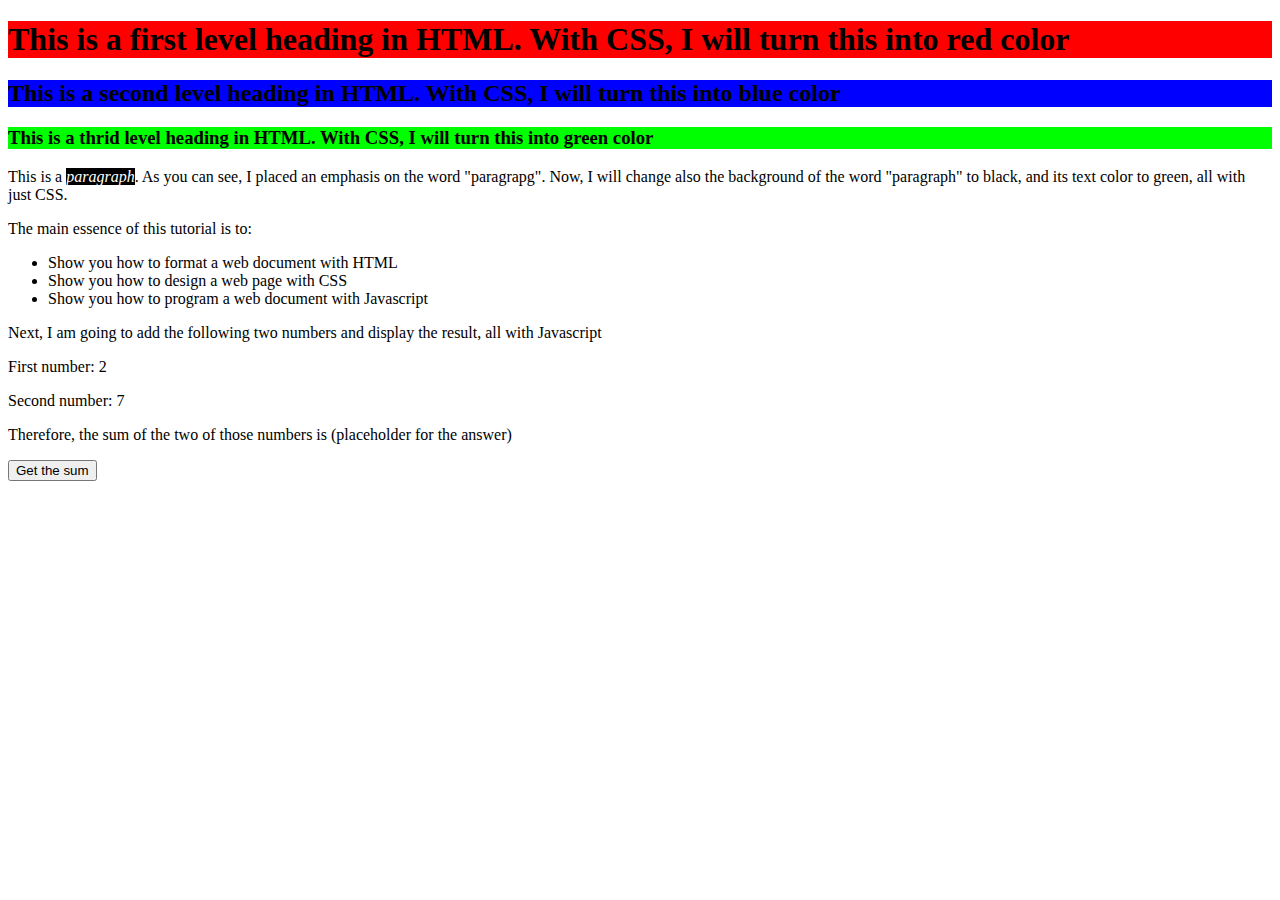
<file: Proyectos/odinHTMLCSS/index.html>
<!DOCTYPE html>
<html lang="en">
<head>
    <meta charset="UTF-8">
    <meta http-equiv="X-UA-Compatible" content="IE=edge">
    <meta name="viewport" content="width=device-width, initial-scale=1.0">
    <link rel="stylesheet" href="main.css">
    <title>Document</title>
</head>
<body>
    <h1>This is a first level heading in HTML. With CSS, I will turn this into red color</h1>
    <h2>This is a second level heading in HTML. With CSS, I will turn this into blue color</h2>
    <h3>This is a thrid level heading in HTML. With CSS, I will turn this into green color</h3>
    <p>This is a <em>paragraph</em>. As you can see, I placed an emphasis on the word "paragrapg". Now, I will change also the background of the word "paragraph" to black, and its text color to green, all with just CSS.</p>
    <p>The main essence of this tutorial is to:</p>
    <ul>
        <li>Show you how to format a web document with HTML</li>
        <li>Show you how to design a web page with CSS</li>
        <li>Show you how to program a web document with Javascript</li>
    </ul>

    <p>Next, I am going to add the following two numbers and display the result, all with Javascript</p>
    <p>First number: <span id="firstNum">2</span> <br> </p>
    <p>Second number: <span id="secondNum">7</span> </p>
    <p>Therefore, the sum of the two of those numbers is <span id="answer">(placeholder for the answer)</span> </p>
    <input type="button" id="sumButton" value="Get the sum">
</body>
<script src="main.js"></script>
</html>
</file>
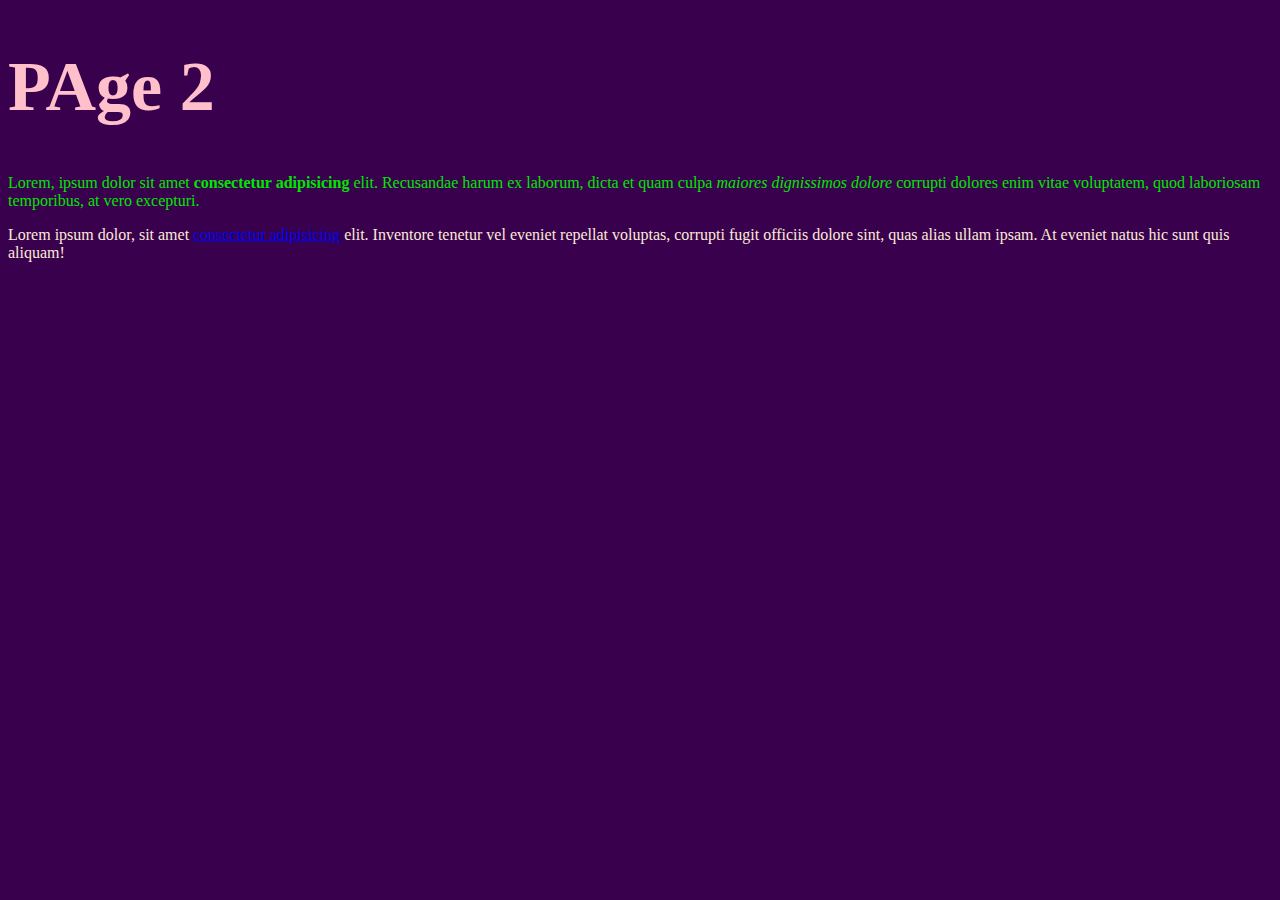
<file: Proyectos/html-boilerplate/page2.html>
<!DOCTYPE html>
<html>
    <head>
        <meta charset="utf-8">
        <title>My first website</title>
        <link rel="stylesheet" href="css/style.css">
    </head>
    <body>
        <h1>PAge 2</h1>
        <p>Lorem, ipsum dolor sit amet <strong> consectetur adipisicing </strong> elit. Recusandae harum ex laborum, dicta et quam culpa <em> maiores dignissimos dolore</em> corrupti dolores enim vitae voluptatem, quod laboriosam temporibus, at vero excepturi.</p>
        <!--COMENTS-->
        <!--em is emphazis strong is bold-->
        <!--do not use b and i-->
        Lorem ipsum dolor, sit amet <a href="https://www.google.com/"> consectetur adipisicing</a> elit. Inventore tenetur vel eveniet repellat voluptas, corrupti fugit officiis dolore sint, quas alias ullam ipsam. At eveniet natus hic sunt quis aliquam!


    </body>
</html>
</file>
<file: Proyectos/odinHTMLCSS/main.css>
h1 {
    background-color: #ff0000;
}
h2 {
    background-color: #0000FF;
}
h3 {
    background-color: #00FF00;
}
em {
    background-color: #000000;
    color: #ffffff;
}
</file>
<file: Proyectos/html-boilerplate/css/style.css>
body {
    background-color: #39004d;
    color: antiquewhite;
    font-size: 16px;
}

p{
    color: #00e600;
}

h1{
    font-size: 70px;
    color: pink;
}

div{
    background-color: palevioletred;
    width: 500px;
    height: 500px;
}

span {
    color: yellow;
    font-size: 40px;
    font-weight: bold;
}
</file>
